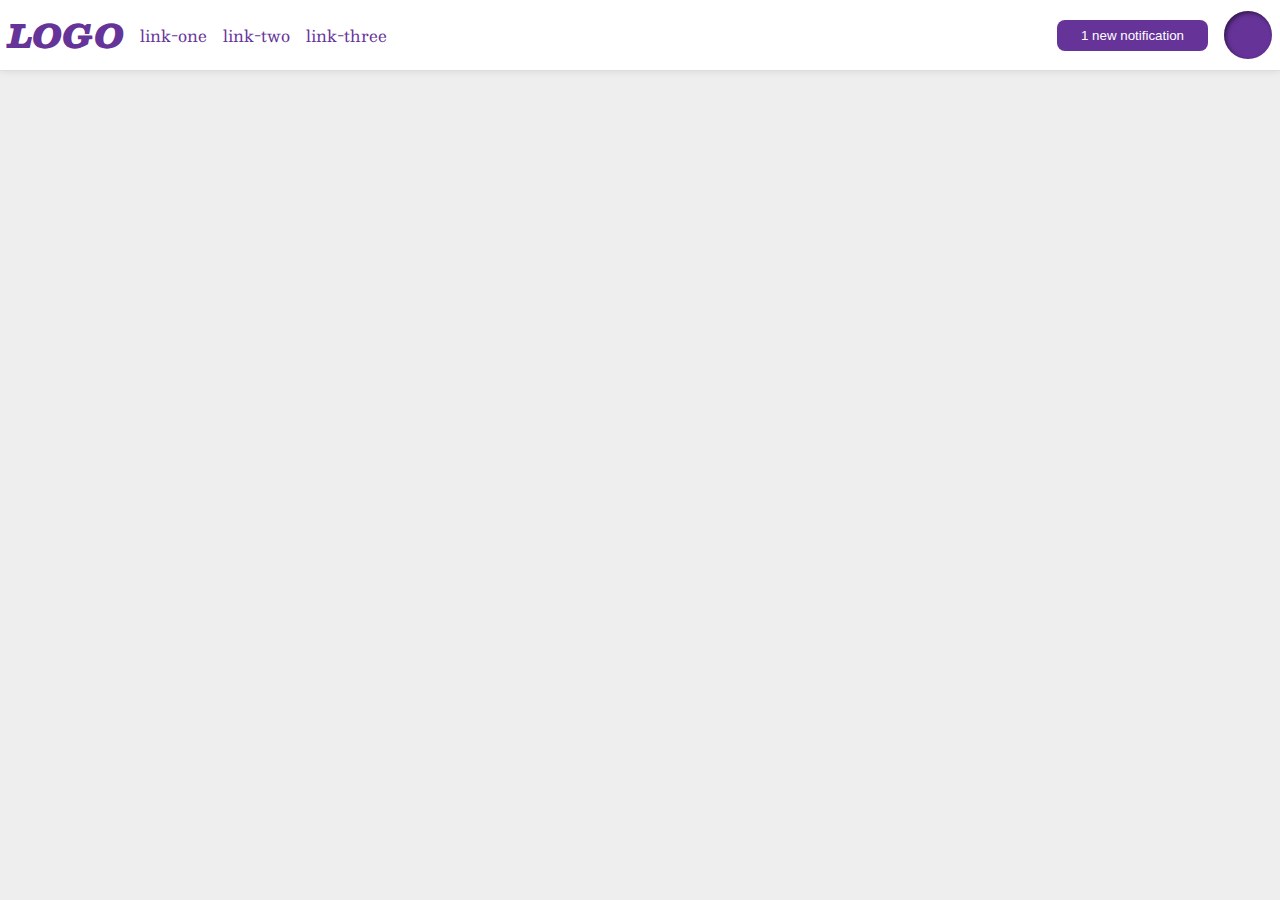
<file: flex/03-flex-header-2/index.html>
<!DOCTYPE html>
<html lang="en">
  <head>
    <meta charset="UTF-8">
    <meta http-equiv="X-UA-Compatible" content="IE=edge">
    <meta name="viewport" content="width=device-width, initial-scale=1.0">
    <title>Flex Header 2</title>
    <link rel="stylesheet" href="style.css">
  </head>


  <body>

    <div class="header"> <!--.header is FLEX CONTAINER 1-->

     <div class ="left"> <!--.right is FLEX CONTAINER 2, same level as .right-->

      <div class="logo"> <!--FLEX ITEM 1-->
        LOGO
      </div>

        <ul class="links"> <!--Solution: didn't need to put these in a separate flex container
        because adding "display:flex" on ".left" made these line up horizontally as well-->
          <li><a href="google.com">link-one</a></li>
          <li><a href="google.com">link-two</a></li>
          <li><a href="google.com">link-three</a></li>
        </ul>
      
    </div>


     <div class="right"> <!--.left is FLEX CONTAINER 3, same level as .left-->

      <button class="notifications"> <!--FLEX ITEM 3-->
        1 new notification
      </button>
  
      <div class="profile-image"> <!--FLEX ITEM 4-->

      </div>

       </div>
  
     </div>

    </div>

  </body>
</html>
</file>
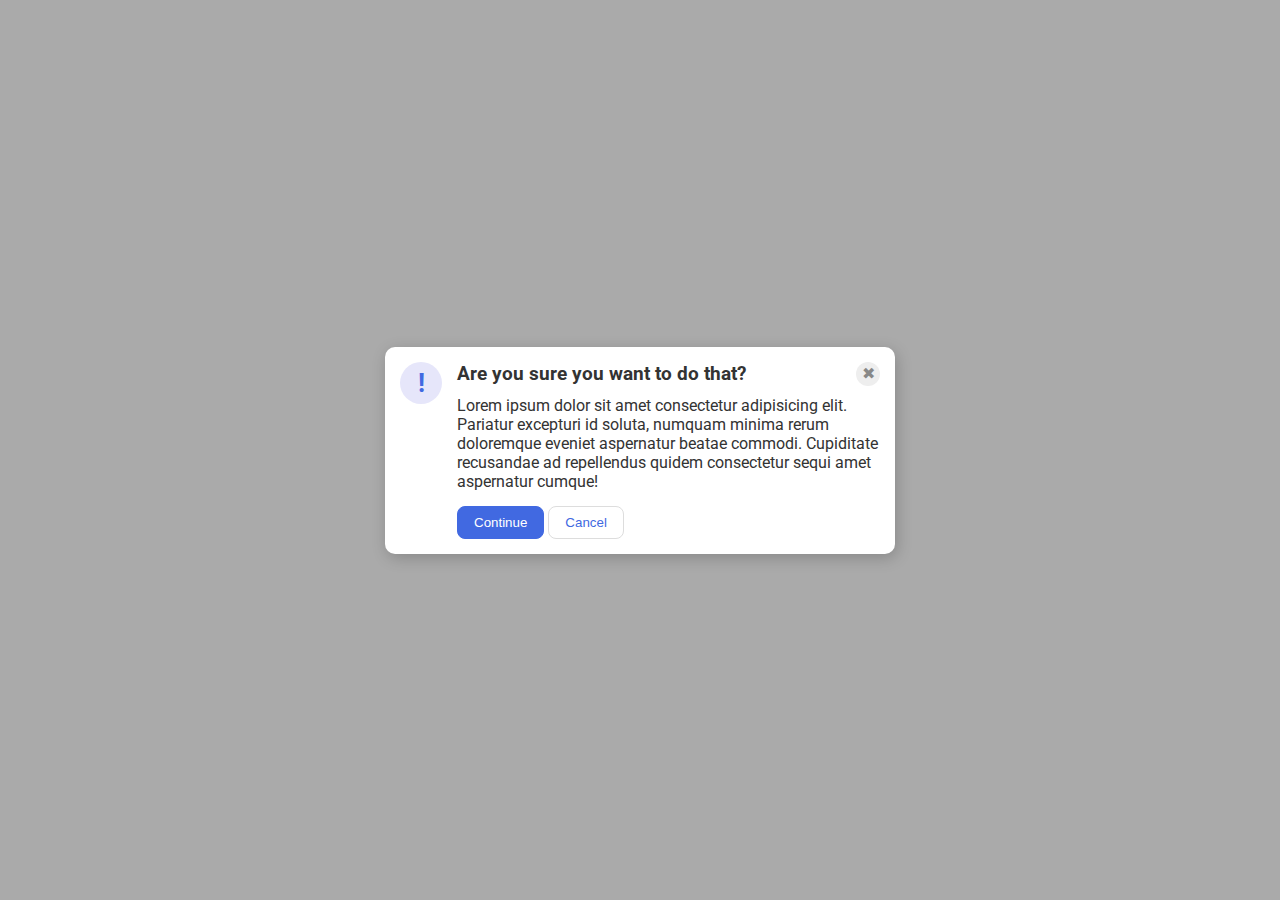
<file: flex/05-flex-modal/index.html>
<!DOCTYPE html>
<html lang="en">
  <head>
    <meta charset="UTF-8">
    <meta http-equiv="X-UA-Compatible" content="IE=edge">
    <meta name="viewport" content="width=device-width, initial-scale=1.0">
    <link rel="stylesheet" href="style.css">
    <title>Modal</title>
  </head>
  <body>

    <div class="modal">

      <div class="icon">!</div>

      <div class="container">
        <div class="header"><strong>Are you sure you want to do that?</strong>
          <div class="close-button">✖</div>
      </div>
      
      <div class="bottom-stuff">
        <div class="text">Lorem ipsum dolor sit amet consectetur adipisicing elit. Pariatur excepturi id soluta, numquam minima rerum doloremque eveniet aspernatur beatae commodi. Cupiditate recusandae ad repellendus quidem consectetur sequi amet aspernatur cumque!</div>
        <button class="continue">Continue</button>
        <button class="cancel">Cancel</button> 
      </div>

    </div>

  </body>

</html>
</file>
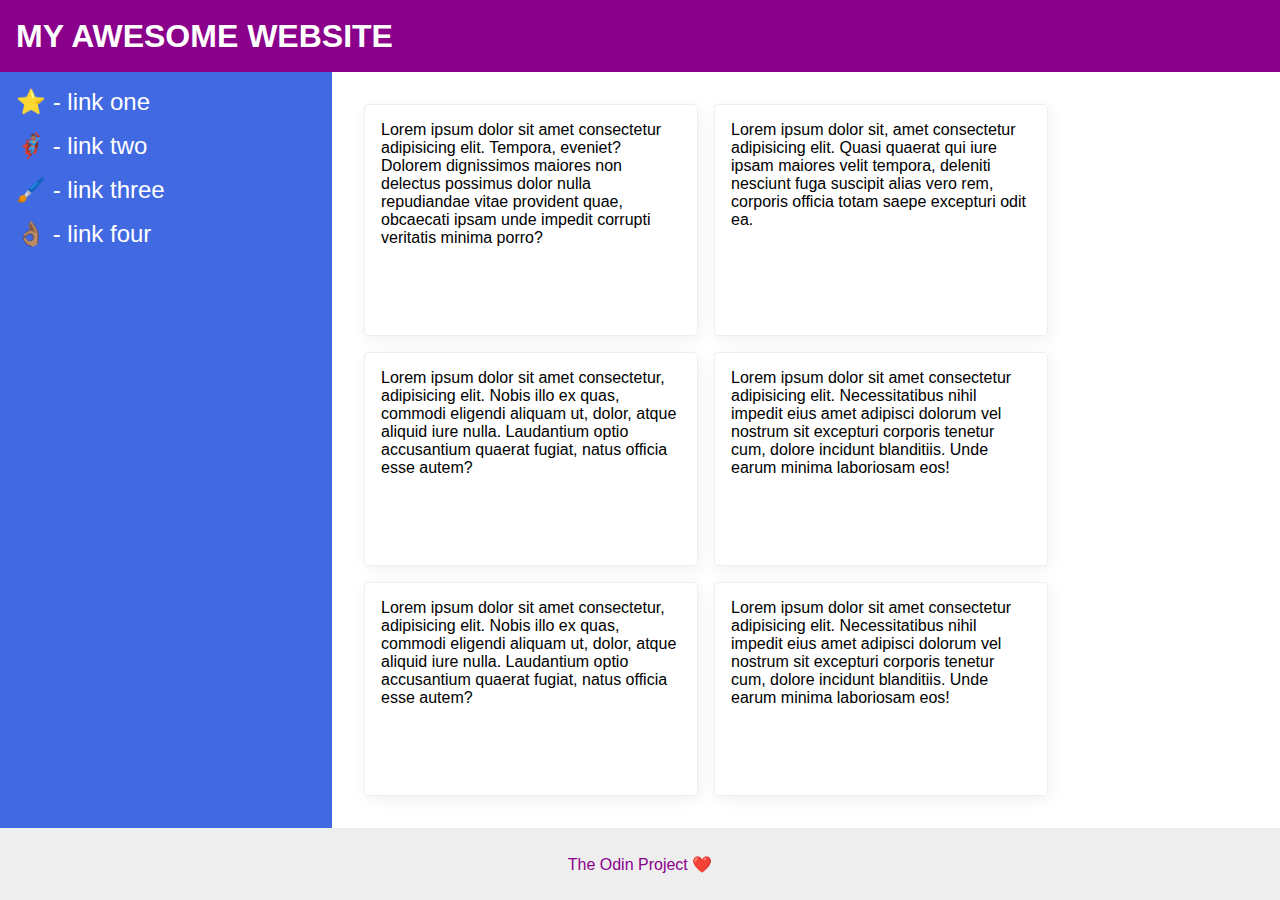
<file: flex/07-flex-layout-2/index.html>
<!DOCTYPE html>
<html lang="en">
  <head>
    <meta charset="UTF-8">
    <meta http-equiv="X-UA-Compatible" content="IE=edge">
    <meta name="viewport" content="width=device-width, initial-scale=1.0">
    <title>The Holy Grail</title>
    <link rel="stylesheet" href="style.css">
  </head>
  <body>
    <div class="header">
      MY AWESOME WEBSITE
    </div>
    
    <div class="middle-box">
      
      <div class="sidebar">
        <ul>
          <li><a href="#">⭐ - link one</a></li>
          <li><a href="#">🦸🏽‍♂️ - link two</a></li>
          <li><a href="#">🖌️ - link three</a></li>
          <li><a href="#">👌🏽 - link four</a></li>
        </ul>
      </div>
  
      <div class="card-box">
        <div class="card">Lorem ipsum dolor sit amet consectetur adipisicing elit. Tempora, eveniet? Dolorem dignissimos maiores non delectus possimus dolor nulla repudiandae vitae provident quae, obcaecati ipsam unde impedit corrupti veritatis minima porro?</div>
        <div class="card">Lorem ipsum dolor sit, amet consectetur adipisicing elit. Quasi quaerat qui iure ipsam maiores velit tempora, deleniti nesciunt fuga suscipit alias vero rem, corporis officia totam saepe excepturi odit ea.</div>
        <div class="card">Lorem ipsum dolor sit amet consectetur, adipisicing elit. Nobis illo ex quas, commodi eligendi aliquam ut, dolor, atque aliquid iure nulla. Laudantium optio accusantium quaerat fugiat, natus officia esse autem?</div>
        <div class="card">Lorem ipsum dolor sit amet consectetur adipisicing elit. Necessitatibus nihil impedit eius amet adipisci dolorum vel nostrum sit excepturi corporis tenetur cum, dolore incidunt blanditiis. Unde earum minima laboriosam eos!</div>
        <div class="card">Lorem ipsum dolor sit amet consectetur, adipisicing elit. Nobis illo ex quas, commodi eligendi aliquam ut, dolor, atque aliquid iure nulla. Laudantium optio accusantium quaerat fugiat, natus officia esse autem?</div>
        <div class="card">Lorem ipsum dolor sit amet consectetur adipisicing elit. Necessitatibus nihil impedit eius amet adipisci dolorum vel nostrum sit excepturi corporis tenetur cum, dolore incidunt blanditiis. Unde earum minima laboriosam eos!</div>
      </div>

    </div>
    
    <div class="footer">
      The Odin Project ❤️
    </div>
  </body>
</html>
</file>
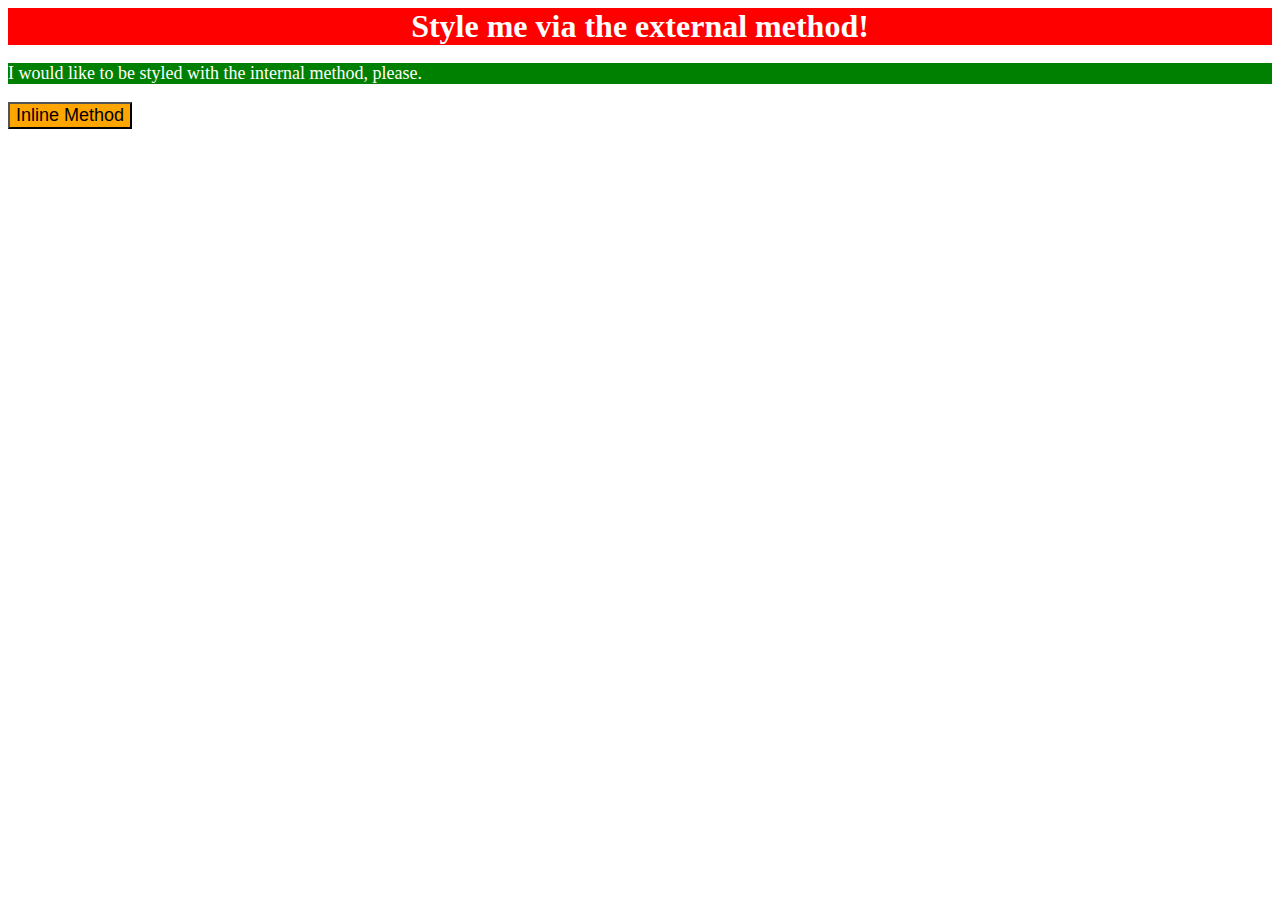
<file: foundations/01-css-methods/index.html>
<!DOCTYPE html>
<html lang="en">
  <head>
    <style>
      p {
        background-color:green;
        color: white;
        font-size: 18px;
      }
    </style>
    <meta charset="UTF-8">
    <meta http-equiv="X-UA-Compatible" content="IE=edge">
    <meta name="viewport" content="width=device-width, initial-scale=1.0">

    <link rel="stylesheet" href="styles.css">

    <title>Methods for Adding CSS</title>
  </head>
  <body>
    <div>Style me via the external method!</div>
    <p>I would like to be styled with the internal method, please.</p>
    <button style="background-color:orange; font-size: 18px;">Inline Method</button>
  </body>
</html>
</file>
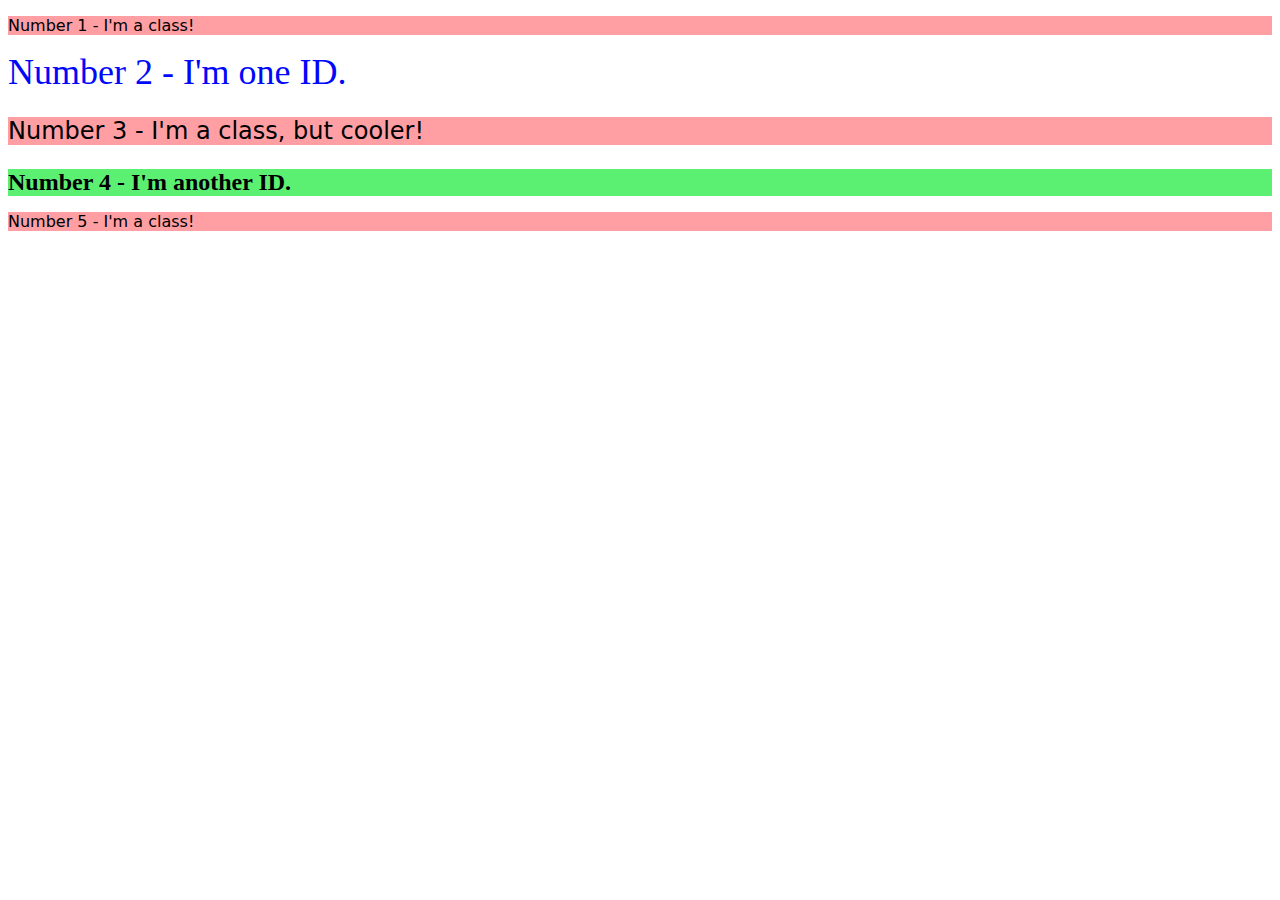
<file: foundations/02-class-id-selectors/index.html>
<!DOCTYPE html>
<html lang="en">
  <head>
    <meta charset="UTF-8">
    <meta http-equiv="X-UA-Compatible" content="IE=edge">
    <meta name="viewport" content="width=device-width, initial-scale=1.0">
    <title>Class and ID Selectors</title>
    <link rel="stylesheet" href="style.css">
  </head>
  <body>
    <p class="odd">Number 1 - I'm a class!</p>
    <div id="second"> Number 2 - I'm one ID.</div>
    <p class="odd cooler">Number 3 - I'm a class, but cooler!</p>
    <div id="fourth">Number 4 - I'm another ID.</div>
    <p class="odd">Number 5 - I'm a class!</p>
  </body>
</html>
</file>
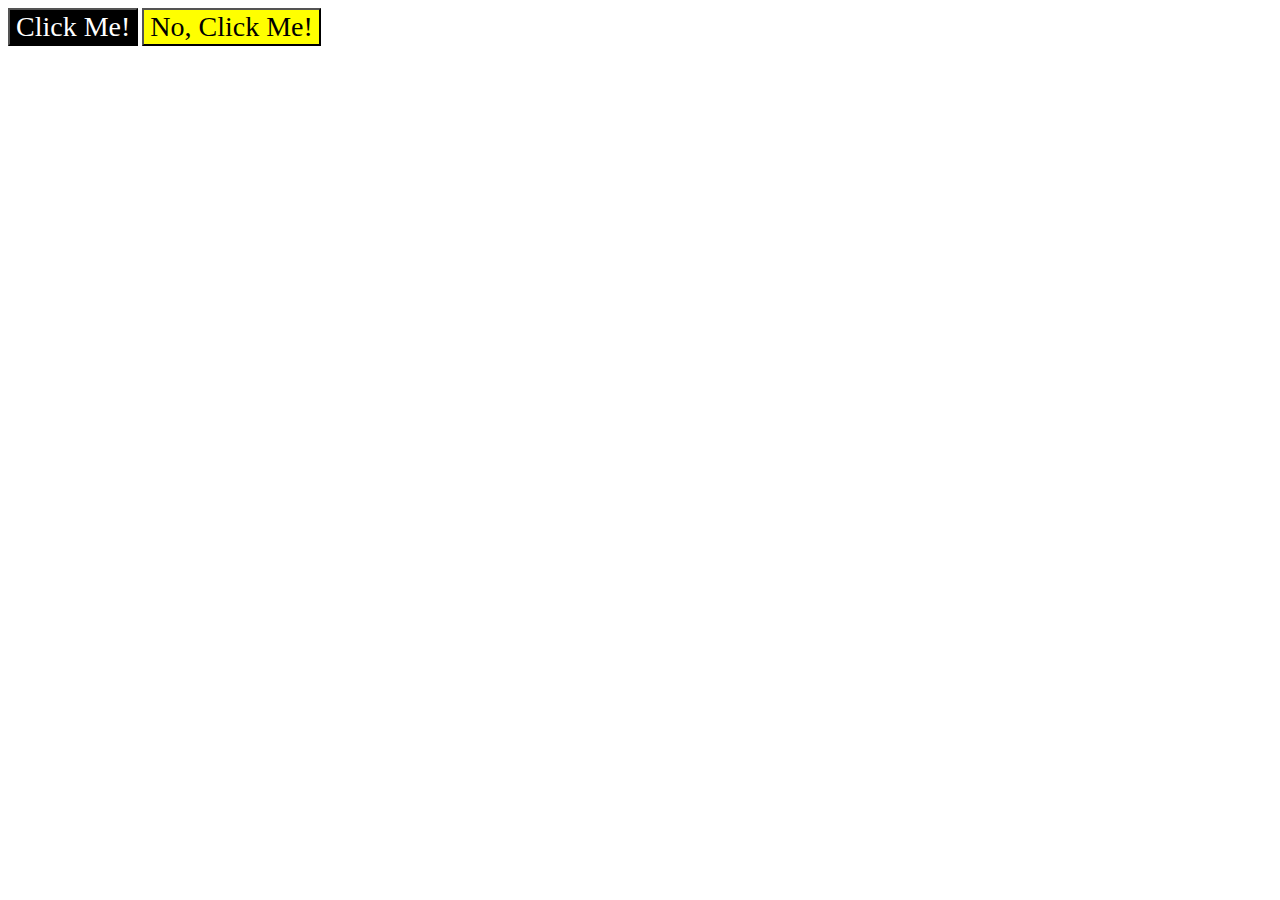
<file: foundations/03-grouping-selectors/index.html>
<!DOCTYPE html>
<html lang="en">
  <head>
    <meta charset="UTF-8">
    <meta http-equiv="X-UA-Compatible" content="IE=edge">
    <meta name="viewport" content="width=device-width, initial-scale=1.0">
    <title>Grouping Selectors</title>
    <link rel="stylesheet" href="style.css">
  </head>
  <body>
    <button class="first">Click Me!</button>
    <button class="second">No, Click Me!</button>
  </body>
</html>
</file>
<file: flex/03-flex-header-2/style.css>
/* this is some magical font-importing.  
you'll learn about it later. */
@import url('https://fonts.googleapis.com/css2?family=Besley:ital,wght@0,400;1,900&display=swap');


body {
  margin: 0;
  background: #eee;
  font-family: Besley, serif;
}

.header {
  background: white;
  border-bottom: 1px solid #ddd;
  box-shadow: 0 0 8px rgba(0,0,0,.1);
  display: flex;
  /*Turn on flexbox, makes .header into FLEX CONTAINER 1*/
  padding: 8px;
  /*Widens the space around the header contents*/
  justify-content: space-between;
}


.left, .right {
  display: flex;
  align-items: center;
  gap: 16px;
}


.profile-image {
  background: rebeccapurple;
  box-shadow: inset 2px 2px 4px rgba(0,0,0,.5);
  border-radius: 50%;
  width: 48px;
  height: 48px;
}

.logo {
  color: rebeccapurple;
  font-size: 32px;
  font-weight: 900;
  font-style: italic;
}

button {
  border: none;
  border-radius: 8px;
  background: rebeccapurple;
  color: white;
  padding: 8px 24px;
}

a {
  /* this removes the line under our links */
  text-decoration: none;
  color: rebeccapurple;
}

ul {
  list-style-type: none;
  display: flex;
  /*Turns on flexbox for the links in FLEX CONTAINER 4*/
  gap: 16px;
  /*Creates gap between each link*/
  margin: 0;
  padding: 0;
}
</file>
<file: flex/05-flex-modal/style.css>
@import url('https://fonts.googleapis.com/css2?family=Roboto:wght@400;700&display=swap');

html, body {
  height: 100%;
}

body {
  font-family: Roboto, sans-serif;
  margin: 0;
  background: #aaa;
  color: #333;
  /* I'll give you this one for free lol */
  display: flex;
  align-items: center;
  justify-content: center;
}

.modal {
  background: white;
  width: 480px;
  border-radius: 10px;
  box-shadow: 2px 4px 16px rgba(0,0,0,.2);
  
  display: flex;
  padding: 15px;
  font-size: 16px;
  gap: 15px;

}


.header {
font-size: 1.2em;
/*Setting the parent .modal's font size to 16 px, the usual default
on browsers, and then setting this to an em, achieves the goal of 
making it bigger relative to the parent's font size*/
display: flex;
justify-content: space-between;
}

.text {

  padding-top: 10px;
  padding-bottom: 15px; 
}


.icon {
  color: royalblue;
  font-size: 26px;
  font-weight: 700;
  background: lavender;
  width: 42px;
  height: 42px;
  border-radius: 50%;
  display: flex;
  align-items: center;
  justify-content: center;

  flex-shrink: 0;
}

.close-button {
  background: #eee;
  border-radius: 50%;
  color: #888;
  font-weight: 400;
  font-size: 16px;
  height: 24px;
  width: 24px;
  display: flex;
  align-items: center;
  justify-content: center;
}

button {
  padding: 8px 16px;
  border-radius: 8px;
}

button.continue {
  background: royalblue;
  border: 1px solid royalblue;
  color: white;
}

button.cancel {
  background: white;
  border: 1px solid #ddd;
  color: royalblue;
}
</file>
<file: flex/07-flex-layout-2/style.css>
body {
  font-family: -apple-system, BlinkMacSystemFont, 'Segoe UI', Roboto, Oxygen, Ubuntu, Cantarell, 'Open Sans', 'Helvetica Neue', sans-serif;
  margin: 0;
  min-height: 100vh;
  
  /*New shtuff*/
  display: flex;
  flex-direction: column;

}

/*
*,
*::before,
*::after {
  box-sizing: border-box;
}
*/

.middle-box {
  display: flex;
  align-items: stretch;
  flex-grow: 1;
  /*width or height: 100% did not work to make the children take up the
  entire space of the parent,
  nor did flex-basis: 100%, but flex-grow: 1 worked*/
}

.card-box {
  display: flex;
  align-content: stretch;
  flex-wrap: wrap;
  padding: 32px;
  gap: 16px;
 
}


ul {
  list-style-type: none;
  margin: 0;
  padding: 0;
}


li {
  margin-bottom: 16px;
  /*"margin: 1em o;" made the top also have a space, which is not what we
  want*/
}

a {
  text-decoration: none;
  color: white;
  font-size: 24px;
}

/*
a:link,
a:visited {
  text-decoration: none;
  color: white;
  font-size: 24px;
}
Unnecessary bc we could just target the whole thing with "a" 
*/

a:hover {
  color: navy;
}

/*End new stuff*/

.header {
  height: 72px;
  background: darkmagenta;
  color: white;

  /*new stuff*/
  font-size: 32px;
  font-weight: 900;
  display: flex;
  align-items: center;
  padding: 0 16px;
  /*end new stuff*/
}

.footer {
  height: 72px;
  background: #eee;
  color: darkmagenta;
  
  /*new*/
  display: flex;
  justify-content: center;
  align-items: center;
  /*end new*/
}

.sidebar {
  width: 300px;
  background: royalblue;

  /*new*/
  flex-shrink: 0;
  padding: 16px;
  /*end new*/
}

.card {
  border: 1px solid #eee;
  box-shadow: 2px 4px 16px rgba(0,0,0,.06);
  border-radius: 4px;

  /*new*/
  width: 300px;
  padding: 16px;
   
   /*
  max-width: 22vw;
  min-height: 36vh;
  
  flex-grow: 1 makes the boxes grow in equal proportion to the
  parent element, instead of growing with content when left at 0 

  margin: 16px instead of gap: 16px on the parent container (.card-box)
  also works, but I personally didn't like it because it wouldn't fit in another 
  column at the right end, only fit 2.
  
   /*end new*/
}
</file>
<file: foundations/01-css-methods/styles.css>
div {
    background-color: red;
    color: white;
    font-size: 32px;
    font-weight: bold;
    text-align: center;
}
</file>
<file: foundations/02-class-id-selectors/style.css>
.odd {
    background-color: rgba(255, 95, 101, 0.6);
    font-family: Verdana, "DejaVu Sans", sans-serif;
}

#second {
    color: hsl(238, 100%, 49%);
    font-size: 36px
}

.cooler {
    font-size: 24px;
}

#fourth {
    background-color: hsl(129, 83%, 65%);
    font-size: 24px;
    font-weight: bold;
}
</file>
<file: foundations/03-grouping-selectors/style.css>
.first,
.second {
    font-family: Hevetica, "Times New Roman", sans-sarif;
    font-size: 28px
}

.first {
    background-color: black;
    color: white 
}

.second {
    background-color: yellow
}
</file>
